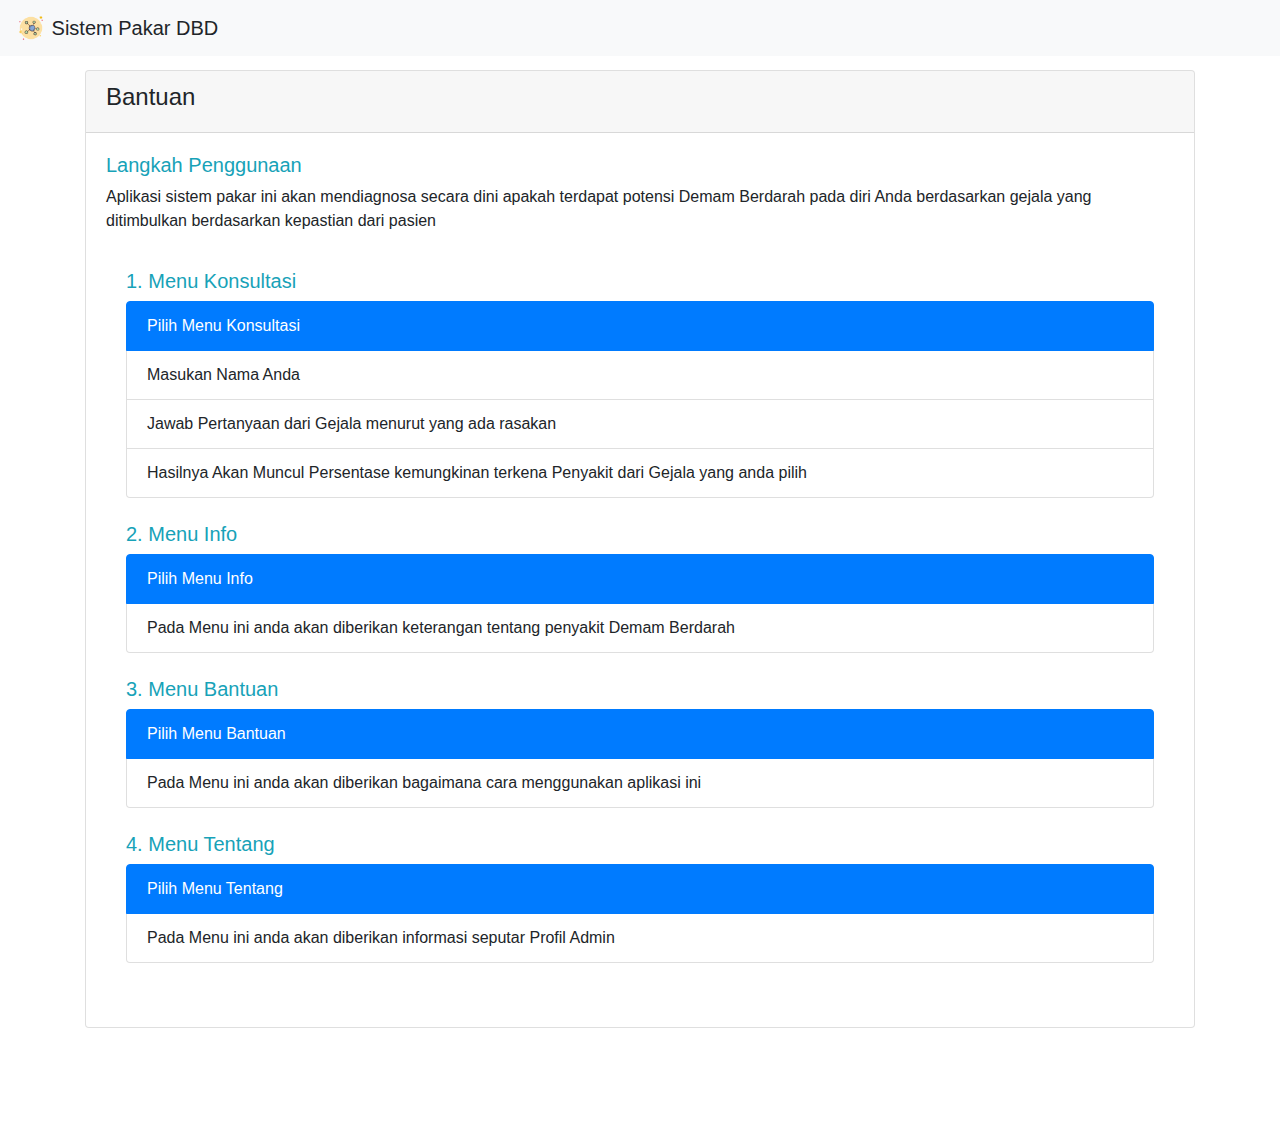
<file: app/src/main/assets/www/bantuan.html>
<html xmlns:v-on="http://www.w3.org/1999/xhtml">
<head>
    <title>Stop DBD</title>
    <meta charset="UTF-8">
    <meta name="description"
          content="Aplikasi ini untuk mendiagnosa kemungkinan penyakit Demam Berdarah Dengue pada diri Anda.">
    <link rel="shortcut icon" href="assets/img/ai.png" type="image/x-icon">
    <meta name="viewport" content="width=device-width, initial-scale=1, shrink-to-fit=no">
    <meta name="theme-color" content="#f8f9fa">

    <link rel="manifest" href="manifest.json">

    <link rel="stylesheet" href="https://use.fontawesome.com/releases/v5.1.1/css/all.css"
          integrity="sha384-O8whS3fhG2OnA5Kas0Y9l3cfpmYjapjI0E4theH4iuMD+pLhbf6JI0jIMfYcK3yZ"
          crossorigin="anonymous">

    <link rel="stylesheet" type="text/css" href="assets/css/bootstrap.min.css">
    <link rel="stylesheet" href="assets/css/animate.css">
    <link rel="stylesheet" type="text/css" href="assets/css/bootstrap-vue.css">


    <!-- development version, includes helpful console warnings -->
    <script src="assets/js/vue.js"></script>
    <script src="assets/js/polyfill.min.js"></script>
    <script src="assets/js/bootstrap-vue.js"></script>

    <script type="text/javascript" src="assets/js/jquery.min.js"></script>
    <script type="text/javascript" src="assets/js/popper.min.js"></script>
    <script type="text/javascript" src="assets/js/bootstrap.min.js"></script>
    <script src="assets/js/sweetalert.min.js"></script>
</head>
<body>
<div id="app">
    <!-- Image and text -->
    <nav class="navbar navbar-light fixed-top" style="background-color: #f8f9fa;">
        <a class="navbar-brand" v-on:click="goHome">
            <img src="assets/img/mind.png" width="30" height="30" class="d-inline-block align-top"
                 alt="logo">
            Sistem Pakar DBD
        </a>
    </nav>

    <div class="container animated-1s fadeIn" style="margin-bottom: 100px; margin-top: 70px"
         v-if='goBantuan'>
        <div class="row">
            <div class="col-12">
                <div class="card">
                    <div class="card-header">
                        <h4>Bantuan</h4>
                    </div>
                    <div class="card-body">

                        <h5 class="text-info">Langkah Penggunaan</h5>

                        <p>Aplikasi sistem pakar ini akan mendiagnosa secara dini apakah terdapat
                            potensi Demam Berdarah pada diri Anda berdasarkan gejala yang
                            ditimbulkan berdasarkan kepastian dari pasien</p>

                        <div class="card-body">
                            <h5 class="text-info">1. Menu Konsultasi</h5>

                            <ul class="list-group">

                                <li class="list-group-item list-group-item-action active">Pilih Menu
                                    Konsultasi
                                </li>
                                <li class="list-group-item">Masukan Nama Anda</li>
                                <li class="list-group-item">Jawab Pertanyaan dari Gejala menurut
                                    yang ada rasakan
                                </li>
                                <li class="list-group-item">Hasilnya Akan Muncul Persentase
                                    kemungkinan terkena Penyakit dari Gejala yang anda pilih
                                </li>
                            </ul>
                            <br>
                            <h5 class="text-info">2. Menu Info</h5>

                            <ul class="list-group">

                                <li class="list-group-item list-group-item-action active">Pilih Menu
                                    Info
                                </li>
                                <li class="list-group-item">Pada Menu ini anda akan diberikan
                                    keterangan tentang penyakit Demam Berdarah
                                </li>

                            </ul>
                            <br>
                            <h5 class="text-info">3. Menu Bantuan</h5>

                            <ul class="list-group">

                                <li class="list-group-item list-group-item-action active">Pilih Menu
                                    Bantuan
                                </li>
                                <li class="list-group-item">Pada Menu ini anda akan diberikan
                                    bagaimana cara menggunakan aplikasi ini
                                </li>

                            </ul>
                            <br>
                            <h5 class="text-info">4. Menu Tentang</h5>

                            <ul class="list-group">

                                <li class="list-group-item list-group-item-action active">Pilih Menu
                                    Tentang
                                </li>
                                <li class="list-group-item">Pada Menu ini anda akan diberikan
                                    informasi seputar Profil Admin
                                </li>

                            </ul>
                            <br>
                        </div>
                    </div>
                </div>
            </div>
        </div>
    </div>
</div>
</body>
<script type="text/javascript" src="assets/js/script.js"></script>
</html>
</file>
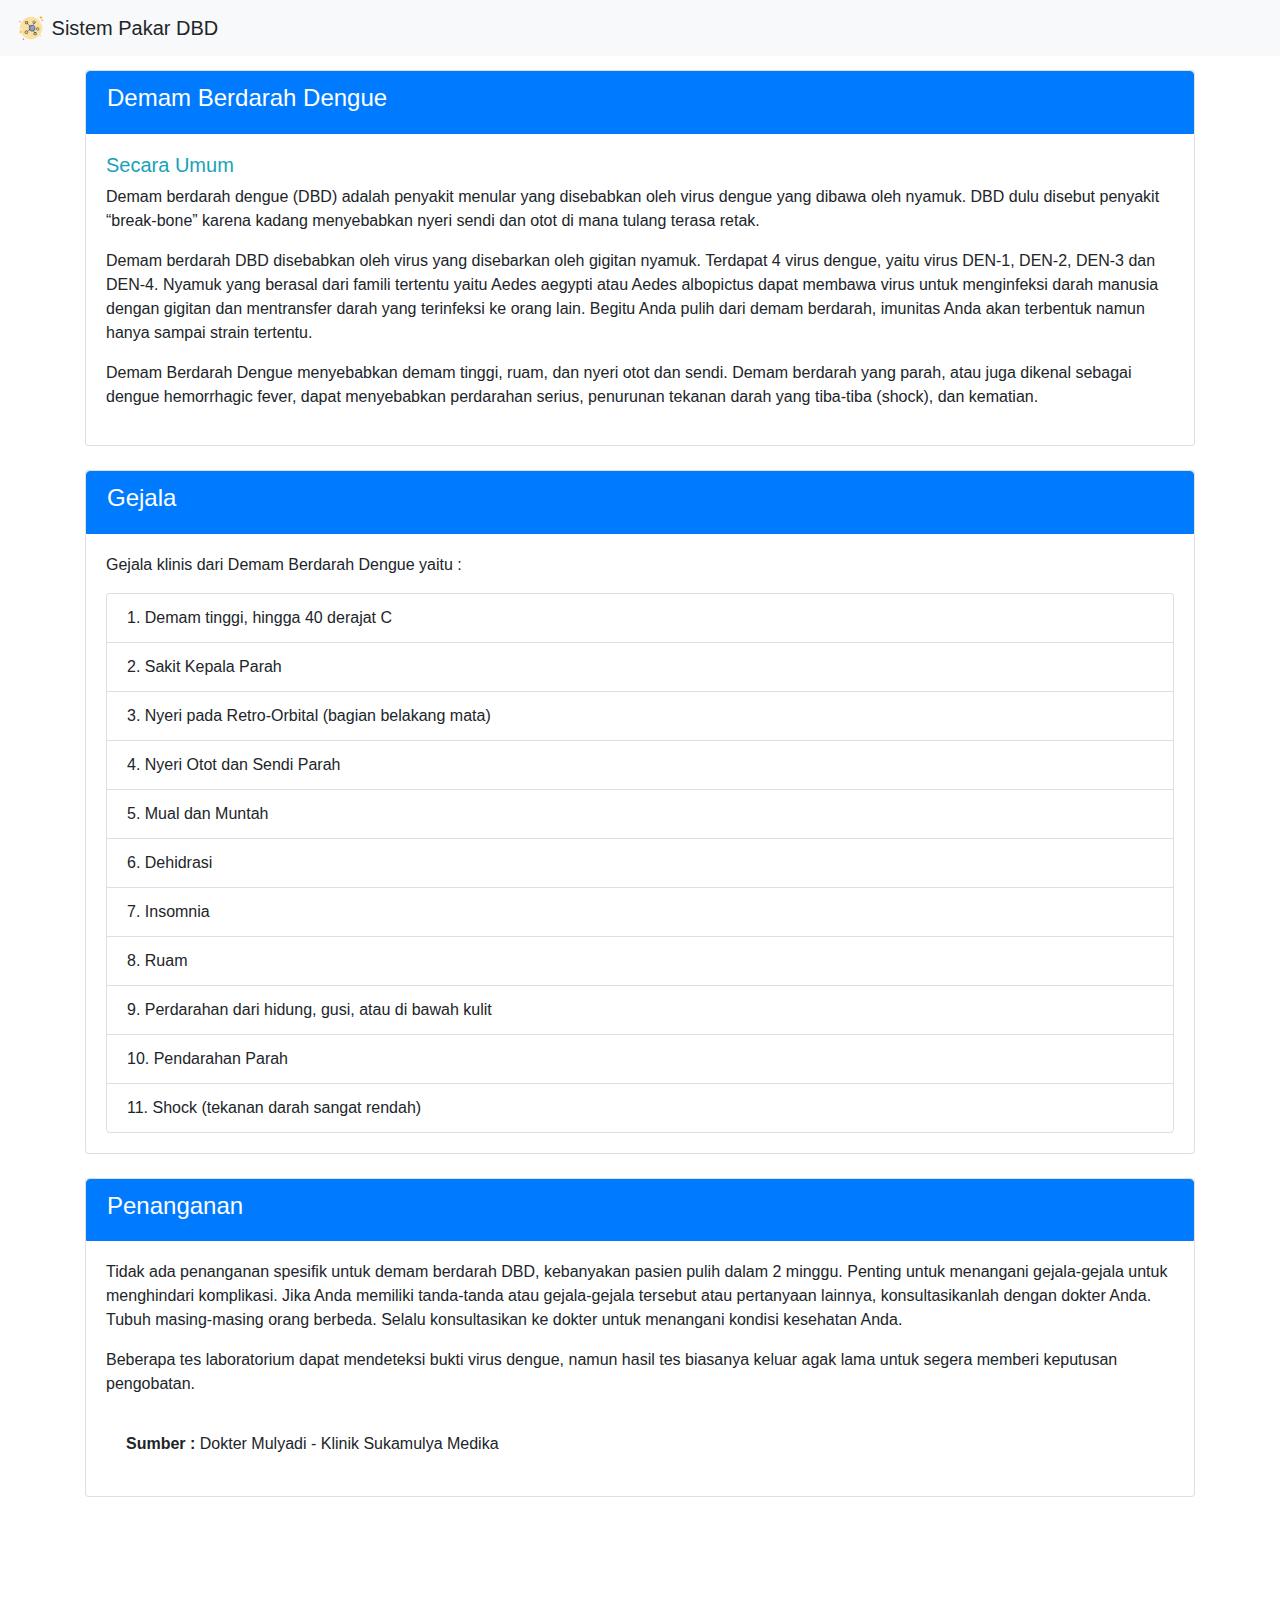
<file: app/src/main/assets/www/info.html>
<html xmlns:v-on="http://www.w3.org/1999/xhtml">
<head>
    <title>Stop DBD</title>
    <meta charset="UTF-8">
    <meta name="description"
          content="Aplikasi ini untuk mendiagnosa kemungkinan penyakit Demam Berdarah Dengue pada diri Anda.">
    <link rel="shortcut icon" href="assets/img/ai.png" type="image/x-icon">
    <meta name="viewport" content="width=device-width, initial-scale=1, shrink-to-fit=no">
    <meta name="theme-color" content="#f8f9fa">

    <link rel="manifest" href="manifest.json">

    <link rel="stylesheet" href="https://use.fontawesome.com/releases/v5.1.1/css/all.css"
          integrity="sha384-O8whS3fhG2OnA5Kas0Y9l3cfpmYjapjI0E4theH4iuMD+pLhbf6JI0jIMfYcK3yZ"
          crossorigin="anonymous">

    <link rel="stylesheet" type="text/css" href="assets/css/bootstrap.min.css">
    <link rel="stylesheet" href="assets/css/animate.css">
    <link rel="stylesheet" type="text/css" href="assets/css/bootstrap-vue.css">


    <!-- development version, includes helpful console warnings -->
    <script src="assets/js/vue.js"></script>
    <script src="assets/js/polyfill.min.js"></script>
    <script src="assets/js/bootstrap-vue.js"></script>

    <script type="text/javascript" src="assets/js/jquery.min.js"></script>
    <script type="text/javascript" src="assets/js/popper.min.js"></script>
    <script type="text/javascript" src="assets/js/bootstrap.min.js"></script>
    <script src="assets/js/sweetalert.min.js"></script>
</head>
<body>
<div id="app">
    <!-- Image and text -->
    <nav class="navbar navbar-light fixed-top" style="background-color: #f8f9fa;">
        <a class="navbar-brand" v-on:click="goHome">
            <img src="assets/img/mind.png" width="30" height="30" class="d-inline-block align-top"
                 alt="logo">
            Sistem Pakar DBD
        </a>
    </nav>

    <div class="container animated-1s fadeIn" style="margin-bottom: 100px; margin-top: 70px"
         v-if='goInfo'>
        <div class="row">
            <div class="col-12">
                <div class="card">
                    <div class="card-header list-group-item active">
                        <h4>Demam Berdarah Dengue</h4>
                    </div>
                    <div class="card-body">
                        <h5 class="text-info">Secara Umum</h5>
                        <p>Demam berdarah dengue (DBD) adalah penyakit menular yang disebabkan oleh
                            virus dengue yang dibawa oleh nyamuk. DBD dulu disebut
                            penyakit
                            “break-bone” karena kadang menyebabkan nyeri sendi dan otot di mana
                            tulang
                            terasa retak.</p>
                        <p>Demam berdarah DBD disebabkan oleh virus yang disebarkan oleh gigitan
                            nyamuk.
                            Terdapat 4 virus dengue, yaitu virus DEN-1, DEN-2, DEN-3 dan DEN-4.
                            Nyamuk yang berasal
                            dari famili tertentu yaitu Aedes aegypti atau Aedes albopictus dapat
                            membawa virus untuk
                            menginfeksi darah manusia dengan gigitan dan mentransfer darah yang
                            terinfeksi ke orang lain.
                            Begitu Anda pulih dari demam berdarah, imunitas Anda akan terbentuk
                            namun hanya sampai strain tertentu.
                        </p>

                        <p>Demam Berdarah Dengue menyebabkan demam tinggi, ruam, dan nyeri otot dan
                            sendi.
                            Demam berdarah yang parah, atau juga dikenal sebagai dengue
                            hemorrhagic fever,
                            dapat menyebabkan perdarahan serius, penurunan tekanan darah yang
                            tiba-tiba (shock),
                            dan kematian.</p>
                    </div>
                </div>
                <br>

                            <div class="card">
                                <div class="card-header list-group-item active">
                                    <h4>Gejala</h4>
                                </div>
                                <div class="card-body">

                            <p>Gejala klinis dari Demam Berdarah Dengue yaitu :</p>
                                    <ul class="list-group">
                                        <li class="list-group-item">1.  Demam tinggi, hingga 40 derajat C</li>
                                        <li class="list-group-item">2.  Sakit Kepala Parah</li>
                                        <li class="list-group-item">3.  Nyeri pada Retro-Orbital (bagian belakang mata)</li>
                                        <li class="list-group-item">4.  Nyeri Otot dan Sendi Parah</li>
                                        <li class="list-group-item">5.  Mual dan Muntah</li>
                                        <li class="list-group-item">6.  Dehidrasi</li>
                                        <li class="list-group-item">7.  Insomnia</li>
                                        <li class="list-group-item">8.  Ruam</li>
                                        <li class="list-group-item">9.  Perdarahan dari hidung, gusi, atau di bawah kulit</li>
                                        <li class="list-group-item">10.  Pendarahan Parah</li>
                                        <li class="list-group-item">11.  Shock (tekanan darah sangat rendah)</li>
                                    </ul>
                                </div>
                            </div>
                <br>
                                <div class="card">
                                    <div class="card-header list-group-item active">
                                        <h4>Penanganan</h4>
                                    </div>
                                    <div class="card-body">

                            <p>Tidak ada penanganan spesifik untuk demam berdarah DBD, kebanyakan
                                pasien pulih dalam 2 minggu. Penting untuk menangani
                                gejala-gejala untuk menghindari komplikasi. Jika Anda memiliki
                                tanda-tanda atau gejala-gejala tersebut atau pertanyaan lainnya,
                                konsultasikanlah dengan dokter Anda. Tubuh masing-masing orang
                                berbeda. Selalu konsultasikan ke dokter untuk menangani kondisi
                                kesehatan Anda.</p>
                            <p>Beberapa tes laboratorium dapat mendeteksi bukti virus dengue, namun
                                hasil tes biasanya keluar agak lama untuk segera
                                memberi keputusan pengobatan.</p>
                        </li>
                    </ul>
                    <div class="card-body ">
                        <b>Sumber : </b>
                            Dokter Mulyadi - Klinik Sukamulya Medika
                    </div>
                </div>
            </div>
        </div>
    </div>

</div>
</body>
<script type="text/javascript" src="assets/js/script.js"></script>
</html>
</file>
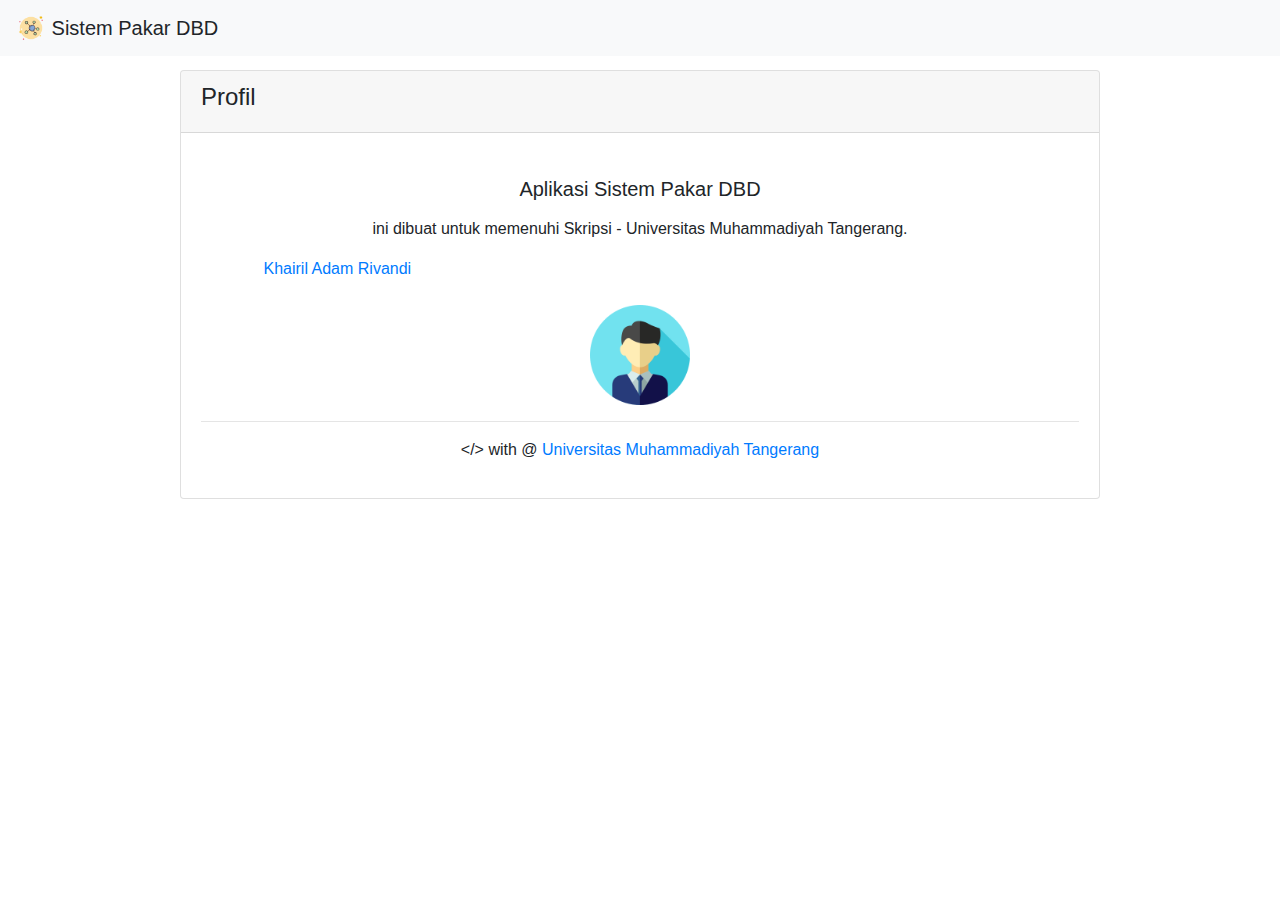
<file: app/src/main/assets/www/tentang.html>
<html xmlns:v-on="http://www.w3.org/1999/xhtml">
<head>
    <title>Stop DBD</title>
    <meta charset="UTF-8">
    <meta name="description"
          content="Aplikasi ini untuk mendiagnosa kemungkinan penyakit Demam Berdarah Dengue pada diri Anda.">
    <link rel="shortcut icon" href="assets/img/ai.png" type="image/x-icon">
    <meta name="viewport" content="width=device-width, initial-scale=1, shrink-to-fit=no">
    <meta name="theme-color" content="#f8f9fa">

    <link rel="manifest" href="manifest.json">

    <link rel="stylesheet" href="https://use.fontawesome.com/releases/v5.1.1/css/all.css"
          integrity="sha384-O8whS3fhG2OnA5Kas0Y9l3cfpmYjapjI0E4theH4iuMD+pLhbf6JI0jIMfYcK3yZ"
          crossorigin="anonymous">

    <link rel="stylesheet" type="text/css" href="assets/css/bootstrap.min.css">
    <link rel="stylesheet" href="assets/css/animate.css">
    <link rel="stylesheet" type="text/css" href="assets/css/bootstrap-vue.css">


    <!-- development version, includes helpful console warnings -->
    <script src="assets/js/vue.js"></script>
    <script src="assets/js/polyfill.min.js"></script>
    <script src="assets/js/bootstrap-vue.js"></script>

    <script type="text/javascript" src="assets/js/jquery.min.js"></script>
    <script type="text/javascript" src="assets/js/popper.min.js"></script>
    <script type="text/javascript" src="assets/js/bootstrap.min.js"></script>
    <script src="assets/js/sweetalert.min.js"></script>
</head>
<body>
<div id="app">
    <!-- Image and text -->
    <nav class="navbar navbar-light fixed-top" style="background-color: #f8f9fa;">
        <a class="navbar-brand" v-on:click="goHome">
            <img src="assets/img/mind.png" width="30" height="30" class="d-inline-block align-top"
                 alt="logo">
            Sistem Pakar DBD
        </a>
    </nav>

    <div class="container" style="margin-top: 70px; margin-bottom: 100px" v-if='goAbout'>
        <!-- Container About -->
        <div class="row animated fadeIn">
            <div class="col-12 offset-lg-1 col-lg-10">
                <div class="card">
                    <div class="card-header">
                        <h4>Profil</h4>
                    </div>
                    <div class="card-body">
                        <h5 class="card-title text-center"><br>Aplikasi Sistem Pakar DBD</h5>
                        <p>
                        <center> ini dibuat untuk memenuhi Skripsi - Universitas Muhammadiyah Tangerang.
                        </center>
                        </p>
                        <div class="row text-center">
                            <div class="col-lg-4 col-md-4"><a href=""
                                                              target="_blank">Khairil Adam Rivandi</a></div>
                        </div>
                        <br>
                        <div class="text-center">
                            <img src="user.png" style="width:100px;height:100px;">
                        </div>
                        <hr>
                        <p class="text-center">&lt;/&gt; with <i class="fas fa-heart"
                                                                 style="color: salmon"></i> @ <a
                                href="">Universitas Muhammadiyah Tangerang</a></p>
                    </div>
                </div>
            </div>
        </div>
        <!-- Container about end -->
    </div>
</div>
</body>
<script type="text/javascript" src="assets/js/script.js"></script>
</html>
</file>
